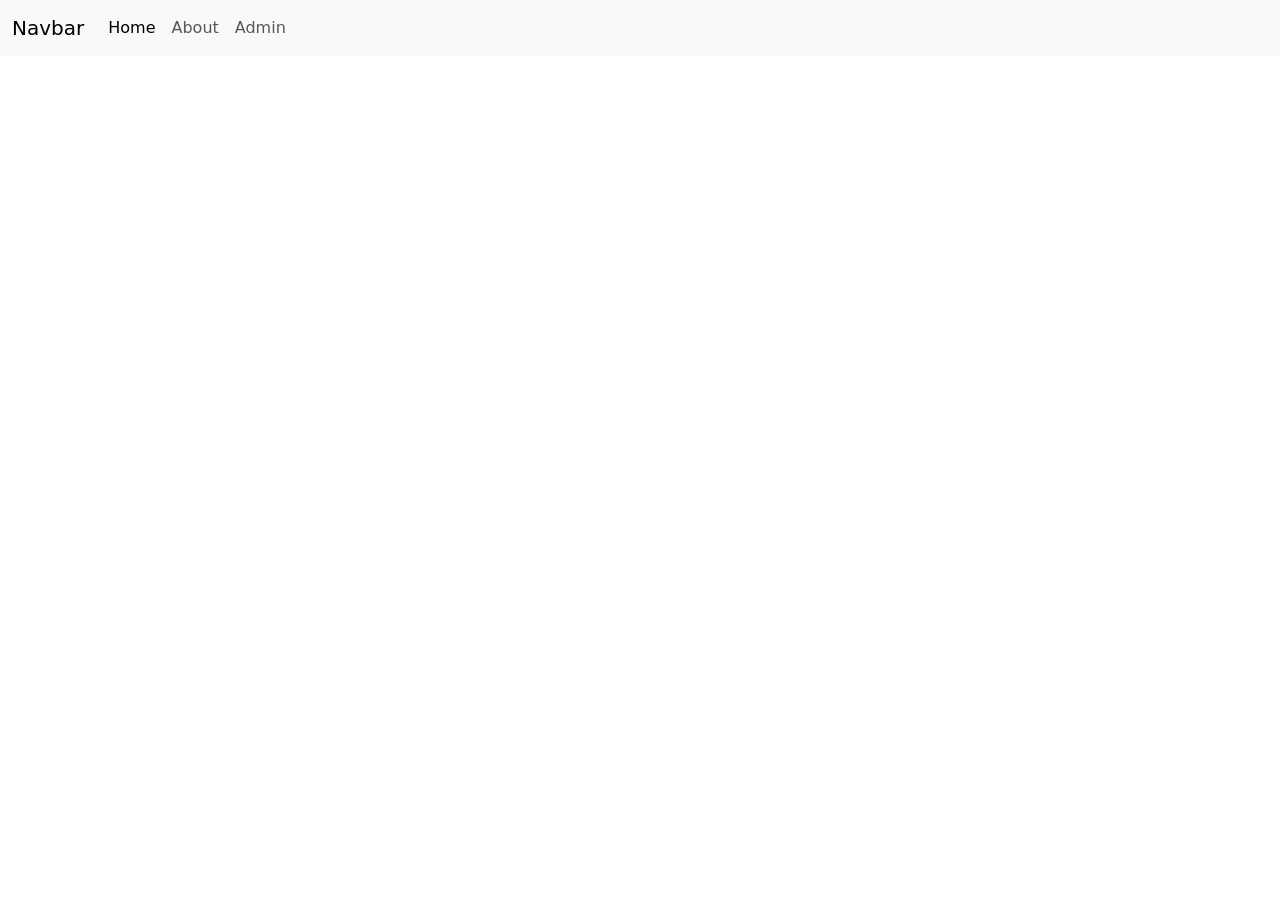
<file: index.html>
<!DOCTYPE html>
<html lang="en">
  <head>
    <meta charset="UTF-8" />
    <link rel="icon" type="image/svg+xml" href="/vite.svg" />
    <meta name="viewport" content="width=device-width, initial-scale=1.0" />
    
    <link href="https://cdn.jsdelivr.net/npm/bootstrap@5.3.0-alpha1/dist/css/bootstrap.min.css" rel="stylesheet" integrity="sha384-GLhlTQ8iRABdZLl6O3oVMWSktQOp6b7In1Zl3/Jr59b6EGGoI1aFkw7cmDA6j6gD" crossorigin="anonymous">
    <script src="https://cdn.jsdelivr.net/npm/bootstrap@5.3.0-alpha1/dist/js/bootstrap.bundle.min.js" integrity="sha384-w76AqPfDkMBDXo30jS1Sgez6pr3x5MlQ1ZAGC+nuZB+EYdgRZgiwxhTBTkF7CXvN" crossorigin="anonymous"></script>
    <title>Admin Usuarios</title>
    <script type="module" crossorigin src="./assets/index.0348022a.js"></script>
    <link rel="stylesheet" href="./assets/index.5dffbcd7.css">
  </head>
  <body>
    <header></header>
    <main>
      <div class="d-flex">
        <div class="tabla d-flex"></div>
        <div class="registro ps-5"></div>
      </div>
    </main>
    <div id="avatar" class="w-50 ps-5 pb-4"></div>
    <footer></footer>
    
  </body>
</html>
</file>
<file: assets/index.5dffbcd7.css>
.fila-oculta{display:none}
</file>
